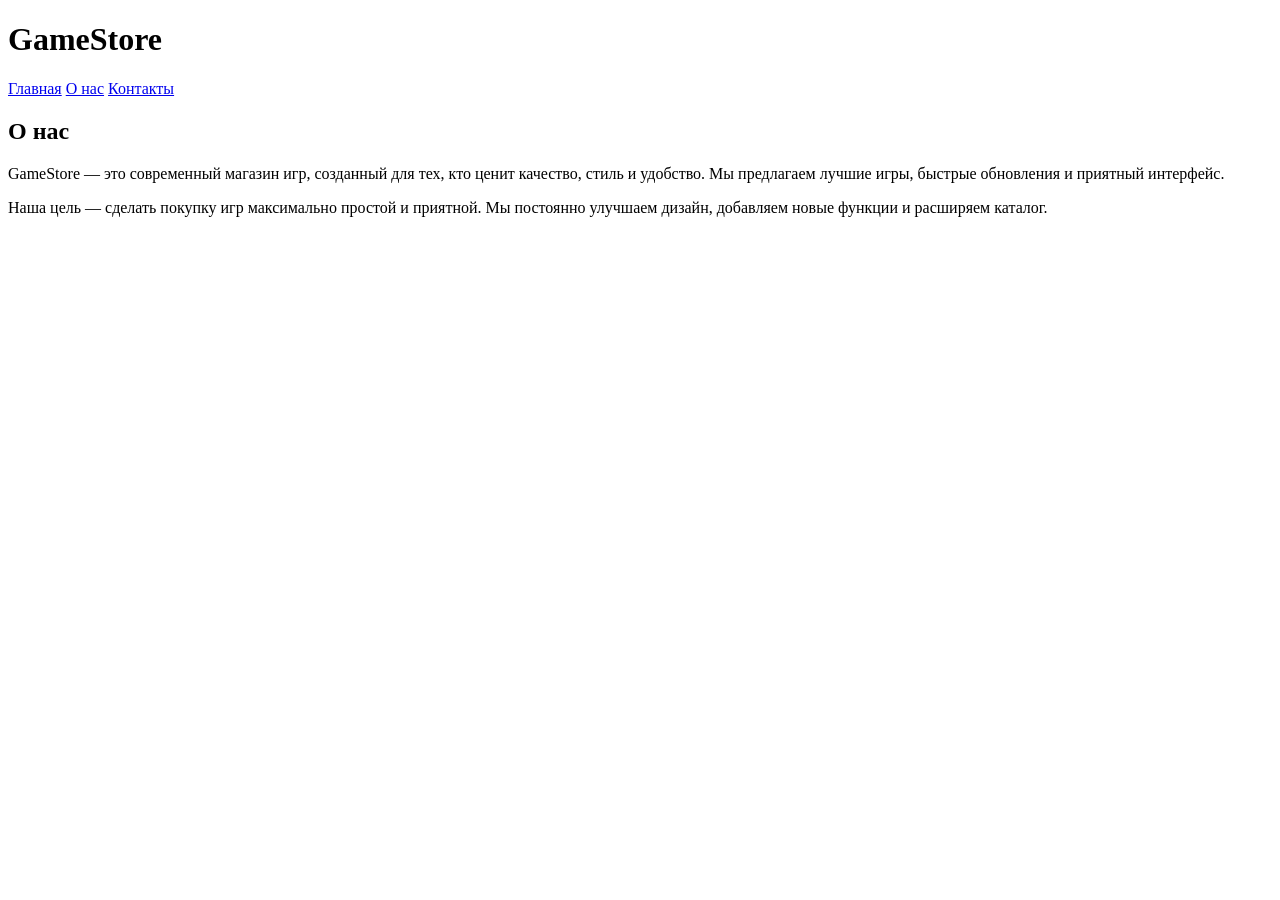
<file: MyHTTPServer/wwwroot/pages/about.html>
<!DOCTYPE html>
<html lang="ru">
<head>
    <meta charset="UTF-8">
    <title>О нас — GameStore</title>

    
</head>
<body>

    <header>
        <h1>GameStore</h1>
        <nav>
            <a href="#">Главная</a>
            <a href="about">О нас</a>
            <a href="contacts">Контакты</a>
        </nav>
    </header>

    <div class="container">
        <div class="card">
            <h2>О нас</h2>
            <p>
                GameStore — это современный магазин игр, созданный для тех, кто ценит качество, стиль и удобство.
                Мы предлагаем лучшие игры, быстрые обновления и приятный интерфейс.
            </p>
            <p>
                Наша цель — сделать покупку игр максимально простой и приятной.
                Мы постоянно улучшаем дизайн, добавляем новые функции и расширяем каталог.
            </p>
        </div>
    </div>

</body>
</html>
</file>
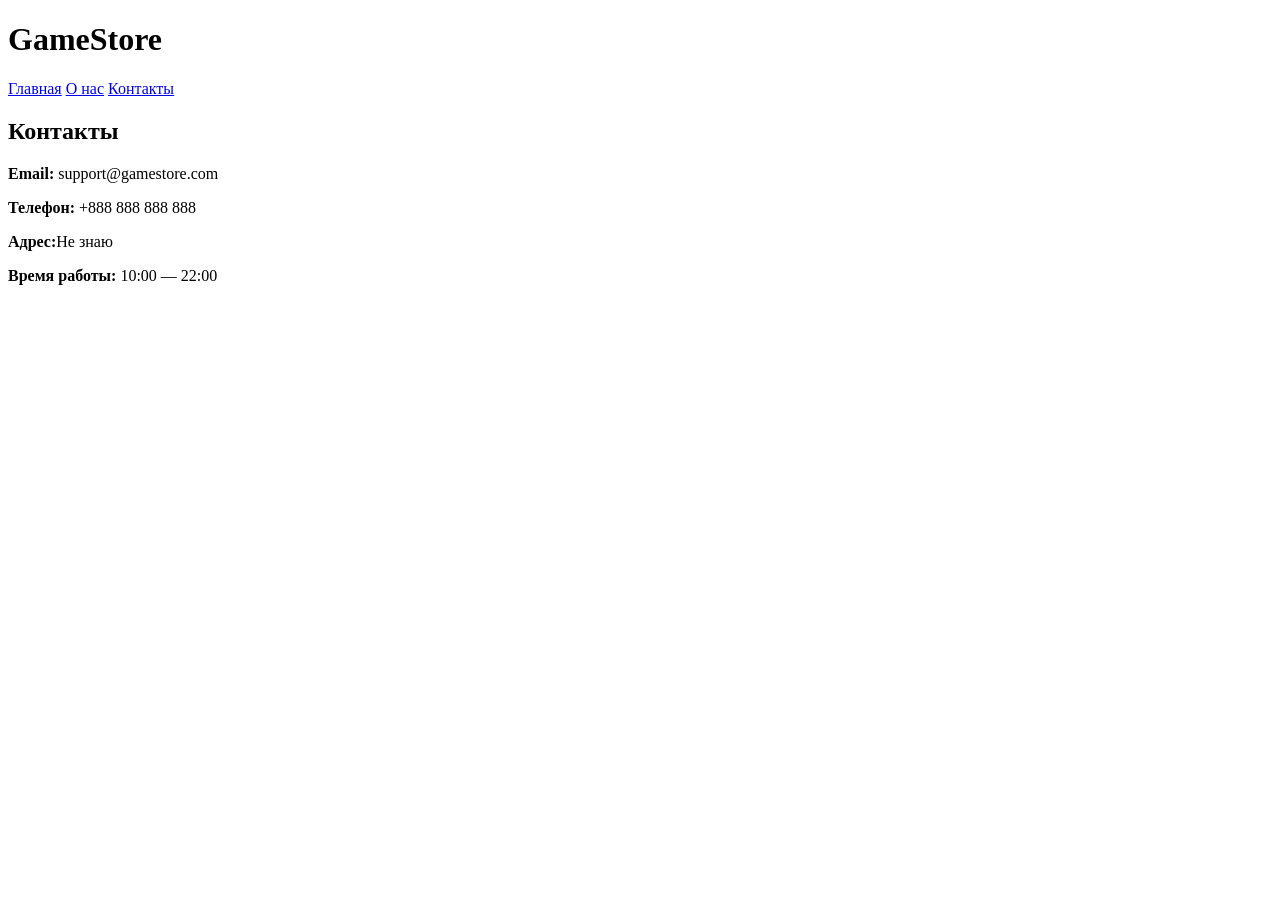
<file: MyHTTPServer/wwwroot/pages/contacts.html>
<!DOCTYPE html>
<html lang="ru">
<head>
    <meta charset="UTF-8">
    <title>Контакты — GameStore</title>

    
</head>
<body>

    <header>
        <h1>GameStore</h1>
        <nav>
            <a href="#">Главная</a>
            <a href="about">О нас</a>
            <a href="contacts">Контакты</a>
        </nav>
    </header>

    <div class="container">
        <div class="card">
            <h2>Контакты</h2>

            <div class="info">
                <p><b>Email:</b> support@gamestore.com</p>
                <p><b>Телефон:</b> +888 888 888 888</p>
                <p><b>Адрес:</b>Не знаю</p>
                <p><b>Время работы:</b> 10:00 — 22:00</p>
            </div>
        </div>
    </div>

</body>
</html>
</file>
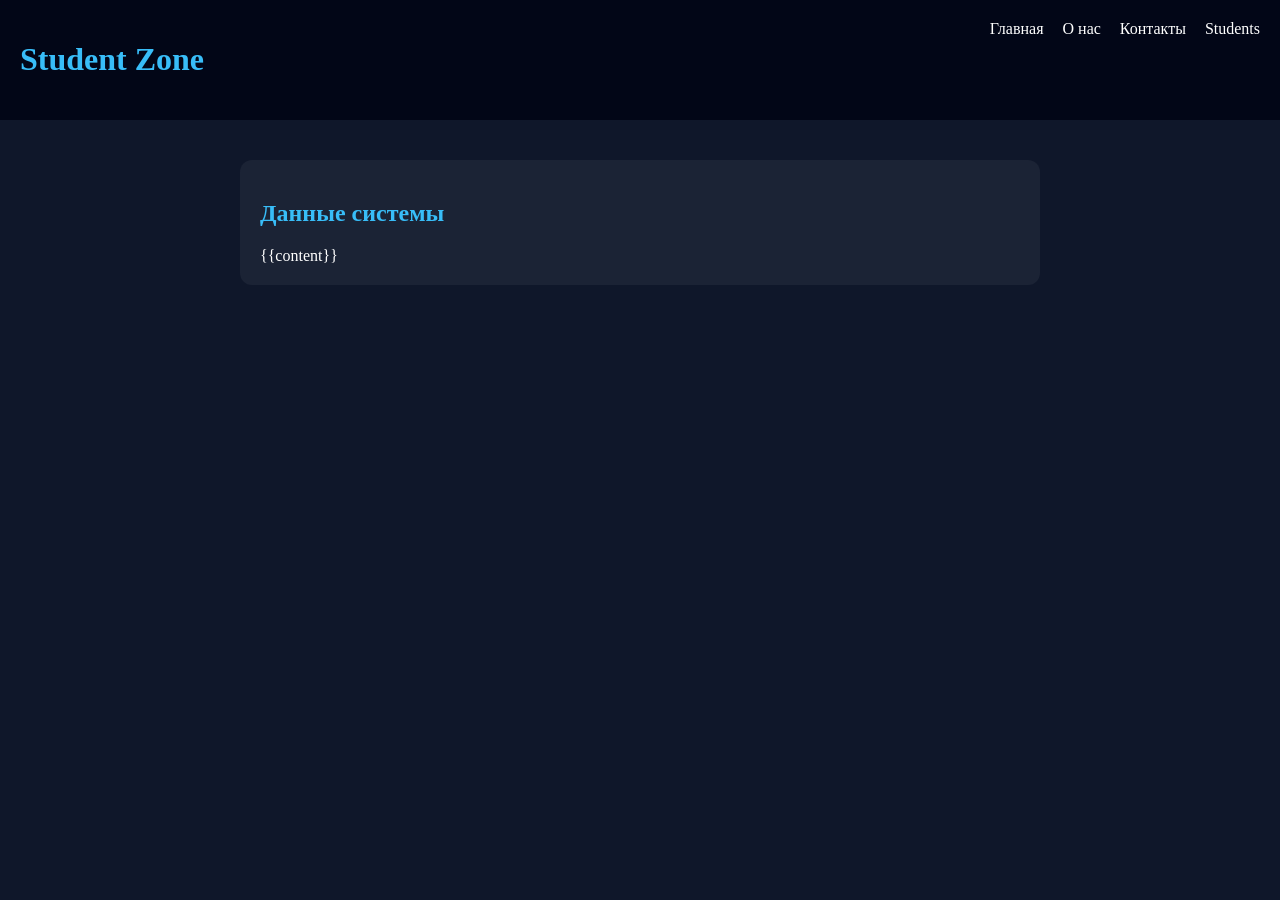
<file: MyHTTPServer/wwwroot/pages/student.html>
<!DOCTYPE html>
<html lang="ru">
<head>
    <meta charset="UTF-8">
    <meta name="viewport" content="width=device-width, initial-scale=1.0">
    <title>Student Zone</title>
    <style>
        body {
            margin: 0;
            font-family: Segoe UI;
            background: #0f172a;
            color: white;
        }

        header {
            padding: 20px;
            background: #020617;
            display: flex;
            justify-content: space-between;
        }

        nav a {
            color: white;
            margin-left: 15px;
            text-decoration: none;
        }

            nav a:hover {
                color: #38bdf8;
            }

        section {
            padding: 40px;
            max-width: 800px;
            margin: auto;
        }

        .card {
            background: rgba(255,255,255,0.05);
            padding: 20px;
            border-radius: 12px;
        }

        h1, h2 {
            color: #38bdf8;
        }

        ul {
            list-style: none;
            padding: 0;
        }

        li {
            background: rgba(255,255,255,0.1);
            margin-bottom: 10px;
            padding: 10px;
            border-radius: 8px;
        }
    </style>
</head>
<body>
    <header>
        <h1>Student Zone</h1>
        <nav>
            <a href="/">Главная</a>
            <a href="/about">О нас</a>
            <a href="/contacts">Контакты</a>
            <a href="/student">Students</a>
        </nav>
    </header>
    <section>
        <div class="card">
            <h2>Данные системы</h2>
            {{content}}
        </div>
    </section>
</body>
</html>
</file>
